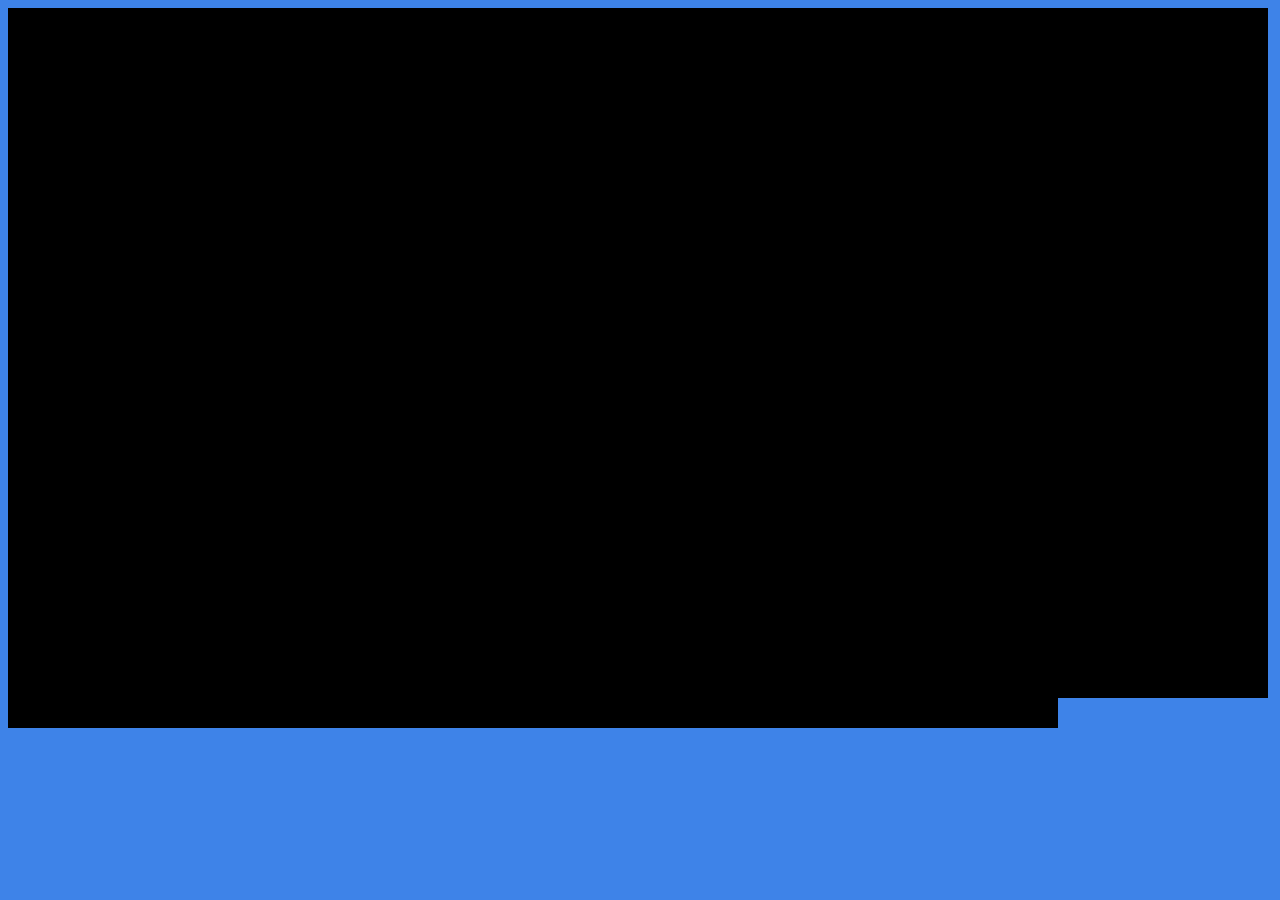
<file: Assignment1/index.html>
<!DOCTYPE html>
<html>
  <head>
    <meta charset="utf-8">
    <meta name="viewport" width=device-width, initial-scale=1.0, maximum-scale=1.0, user-scalable=0>

    <!-- CSS stylesheet(s) -->
    <link rel="stylesheet" type="text/css" href="css/style.css" />

    <!-- Library script(s) -->
    <!-- Add your required libraries here either as local files or CDN-hosted files -->

    <!-- My script(s) -->
    <script src="js/script.js"></script>
  </head>

  <body>
    <div class="pixel">
      
    </div>

  </body>

</html>
</file>
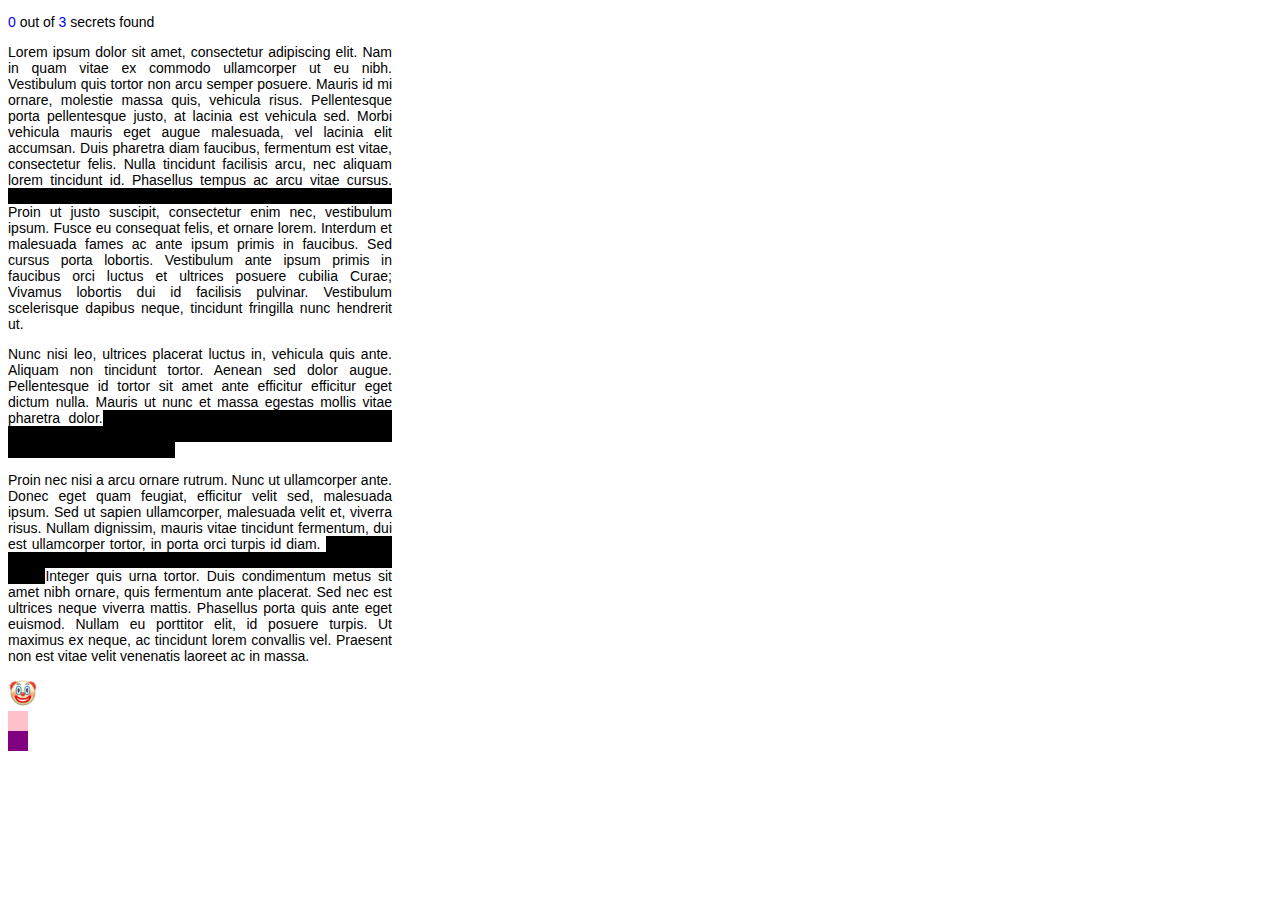
<file: Assignment2/index.html>
<!DOCTYPE html>
<html>

<head>
  <meta charset="utf-8">
  <meta name="viewport" width=device-width, initial-scale=1.0, maximum-scale=1.0, user-scalable=0>

  <!-- CSS stylesheet(s) -->
  <link rel="stylesheet" type="text/css" href="css/style.css" />

  <!-- Library script(s) -->
  <!-- Add your required libraries here either as local files or CDN-hosted files -->
  <script src="https://code.jquery.com/jquery-3.4.1.min.js" integrity="sha256-CSXorXvZcTkaix6Yvo6HppcZGetbYMGWSFlBw8HfCJo=" crossorigin="anonymous"></script>
  <!-- My script(s) -->
  <script src="js/script.js"></script>
</head>

<body>
  <p> <span id="found"> 0 </span> out of <span id="total"> 3 </span> secrets found </p>
  <p>
    Lorem ipsum dolor sit amet, consectetur adipiscing elit. Nam in quam vitae ex commodo ullamcorper ut eu nibh. Vestibulum quis tortor non arcu semper posuere. <span class="secret"> Mauris id mi ornare, </span> molestie massa quis, vehicula risus.
    Pellentesque porta
    pellentesque justo, <span class="secret"> at lacinia est vehicula sed. </span> Morbi vehicula mauris eget augue malesuada, vel lacinia elit accumsan. Duis pharetra diam faucibus, fermentum est vitae, consectetur felis. Nulla tincidunt facilisis
    arcu, nec aliquam lorem
    tincidunt id. Phasellus tempus ac arcu vitae cursus. <span class="redacted"> Sed lorem enim, ornare at ligula eget, feugiat feugiat tortor.</span> Proin ut justo suscipit, consectetur enim nec, vestibulum ipsum. Fusce eu consequat felis, et
    ornare lorem. Interdum et malesuada
    fames ac ante ipsum primis in faucibus.<span class="secret"> Sed cursus porta lobortis. </span> Vestibulum ante ipsum primis in faucibus orci luctus et ultrices posuere cubilia Curae; Vivamus lobortis dui id facilisis pulvinar. Vestibulum
    scelerisque dapibus neque, tincidunt
    fringilla nunc hendrerit ut.
  </p>

  <p>
    Nunc nisi leo, ultrices placerat luctus in, vehicula quis ante.<span class="secret"> Aliquam non tincidunt tortor. </span>Aenean sed dolor augue. Pellentesque id tortor sit amet ante efficitur efficitur eget dictum nulla. Mauris ut nunc et massa
    egestas mollis vitae
    pharetra dolor.<span class="redacted"> Sed venenatis orci quis placerat euismod. Etiam ornare pulvinar urna, nec eleifend risus. Nunc tincidunt sodales sapien eu gravida. </span>
  </p>

  <p>
    Proin nec nisi a arcu ornare rutrum. Nunc ut ullamcorper ante. Donec eget quam feugiat, efficitur velit sed, malesuada ipsum. Sed ut sapien ullamcorper, malesuada velit et, viverra risus. Nullam dignissim, mauris vitae tincidunt fermentum, dui
    est ullamcorper tortor, in porta orci turpis id diam. <span class=redacted> Ut porttitor a risus eget auctor. Donec eget bibendum dolor, nec mollis nibh. </span> Integer quis urna tortor. Duis condimentum metus sit amet nibh ornare, quis
    fermentum ante placerat. Sed nec est
    ultrices neque viverra mattis.<span class="secret"> Phasellus porta quis ante eget euismod.</span> Nullam eu porttitor elit, id posuere turpis. Ut maximus ex neque, ac tincidunt lorem convallis vel. Praesent non est vitae velit venenatis <span
      class="secret"> laoreet ac in massa.</span>
  </p>

  <div class="smiley">
    <img src="assets/images/clown.png">
  </div>
  <div class="container">
    <div class="yes">
    </div>
    <div class="no">
    </div>
  </div>

  
</body>

</html>
</file>
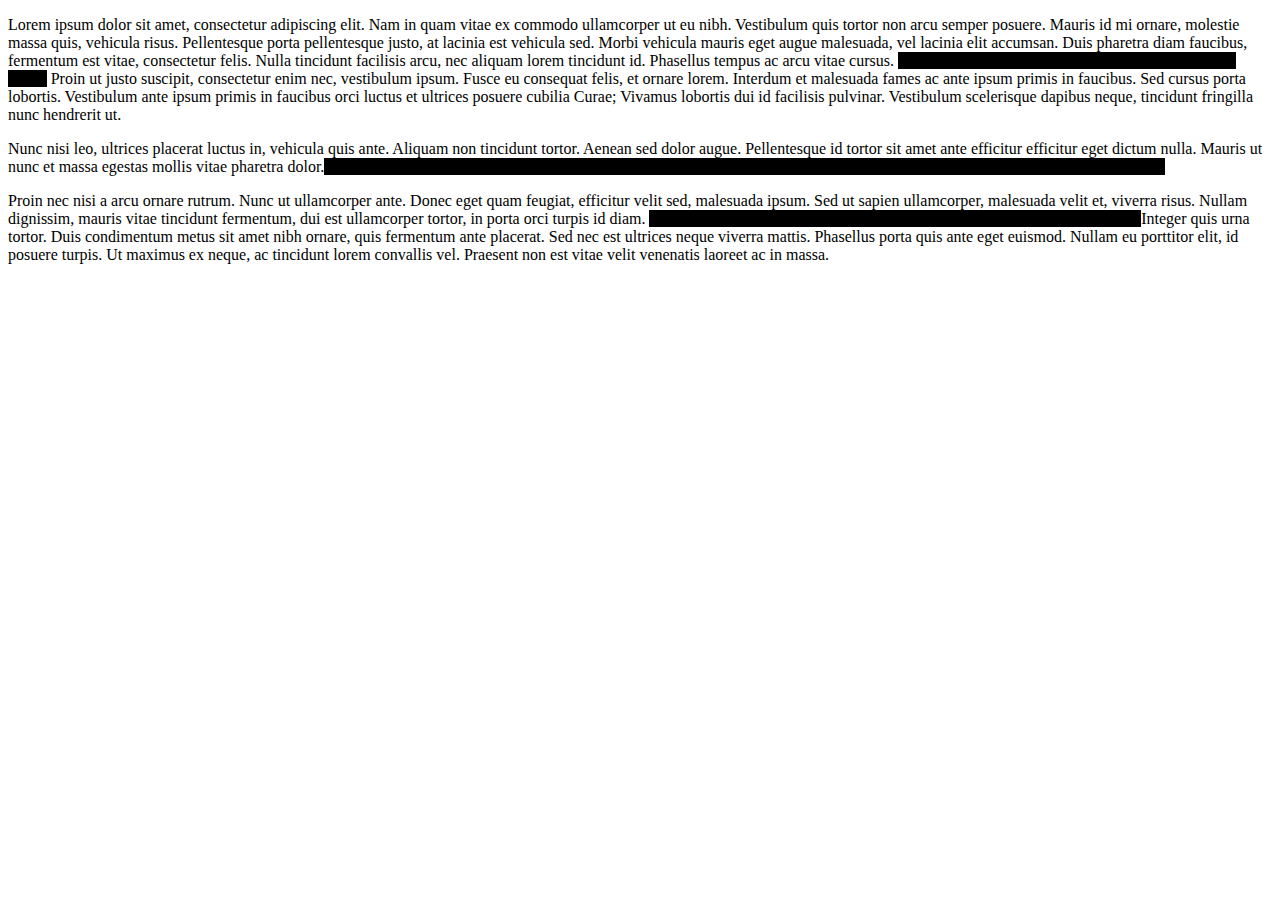
<file: Redaction Exercice/index.html>
<!DOCTYPE html>
<html>

<head>
  <meta charset="utf-8">
  <meta name="viewport" width=device-width, initial-scale=1.0, maximum-scale=1.0, user-scalable=0>

  <!-- CSS stylesheet(s) -->
  <link rel="stylesheet" type="text/css" href="css/style.css" />

  <!-- Library script(s) -->
  <!-- Add your required libraries here either as local files or CDN-hosted files -->
  <script src="https://code.jquery.com/jquery-3.4.1.min.js" integrity="sha256-CSXorXvZcTkaix6Yvo6HppcZGetbYMGWSFlBw8HfCJo=" crossorigin="anonymous"></script>
  <!-- My script(s) -->
  <script src="js/script.js"></script>
</head>

<body>
  <p>
    Lorem ipsum dolor sit amet, consectetur adipiscing elit. Nam in quam vitae ex commodo ullamcorper ut eu nibh. Vestibulum quis tortor non arcu semper posuere. Mauris id mi ornare, molestie massa quis, vehicula risus. Pellentesque porta
    pellentesque justo, at lacinia est vehicula sed. Morbi vehicula mauris eget augue malesuada, vel lacinia elit accumsan. Duis pharetra diam faucibus, fermentum est vitae, consectetur felis. Nulla tincidunt facilisis arcu, nec aliquam lorem
    tincidunt id. Phasellus tempus ac arcu vitae cursus. <span class="redacted"> Sed lorem enim, ornare at ligula eget, feugiat feugiat tortor.</span> Proin ut justo suscipit, consectetur enim nec, vestibulum ipsum. Fusce eu consequat felis, et ornare lorem. Interdum et malesuada
    fames ac ante ipsum primis in faucibus. Sed cursus porta lobortis. Vestibulum ante ipsum primis in faucibus orci luctus et ultrices posuere cubilia Curae; Vivamus lobortis dui id facilisis pulvinar. Vestibulum scelerisque dapibus neque, tincidunt
    fringilla nunc hendrerit ut.
  </p>

  <p>
    Nunc nisi leo, ultrices placerat luctus in, vehicula quis ante. Aliquam non tincidunt tortor. Aenean sed dolor augue. Pellentesque id tortor sit amet ante efficitur efficitur eget dictum nulla. Mauris ut nunc et massa egestas mollis vitae
    pharetra dolor.<span class="redacted"> Sed venenatis orci quis placerat euismod. Etiam ornare pulvinar urna, nec eleifend risus. Nunc tincidunt sodales sapien eu gravida. </span>
  </p>

  <p>
    Proin nec nisi a arcu ornare rutrum. Nunc ut ullamcorper ante. Donec eget quam feugiat, efficitur velit sed, malesuada ipsum. Sed ut sapien ullamcorper, malesuada velit et, viverra risus. Nullam dignissim, mauris vitae tincidunt fermentum, dui
    est ullamcorper tortor, in porta orci turpis id diam. <span class = redacted> Ut porttitor a risus eget auctor. Donec eget bibendum dolor, nec mollis nibh. </span> Integer quis urna tortor. Duis condimentum metus sit amet nibh ornare, quis fermentum ante placerat. Sed nec est
    ultrices neque viverra mattis. Phasellus porta quis ante eget euismod. Nullam eu porttitor elit, id posuere turpis. Ut maximus ex neque, ac tincidunt lorem convallis vel. Praesent non est vitae velit venenatis laoreet ac in massa.
  </p>

</body>

</html>
</file>
<file: Assignment1/css/style.css>
body {

}

.pixel{
  background-color: black;
  width: 30px;
  height: 30px;
   /* adding more than one propery... width, height: 30px; */
  float: left;
  /* text-align: center; */
  line-height: 30px; /*setting line height as same height as element automatically centers single-line text */
  

}
</file>
<file: Assignment2/css/style.css>
body{
font-family: 'Helvetica';
font-size: 14px;
width: 30%;
text-align: justify;
}

.redacted{
background-color: black;
color: transparent;
}

.revealed{
background-color: transparent;
color: red;
font-style: italic;
}
.secret{
  color: black;
}
.found{
  background-color: yellow;
  color: black;
}

#found, #total{
  color: blue;
}

.container {
  border-color: red;
  border-width: medium;
  background-color: yellow;
  width: 200px;
  height: 200px;
  display: inline;
}

.yes{
  width: 20px;
  height: 20px;
  background-color: pink;
  /* flexbox left  */
}

.no{
  width: 20px;
  height: 20px;
  background-color: purple;
}

.smiley{
  margin-left: auto;
  margin-right: auto;

}
.smiley img{
width: 30px;
}
</file>
<file: Redaction Exercice/css/style.css>
body{
font-family: Futura;
}

.redacted{
background-color: black;
color: transparent;
}

.revealed{
background-color: transparent;
color: red;
font-style: italic;
}
</file>
